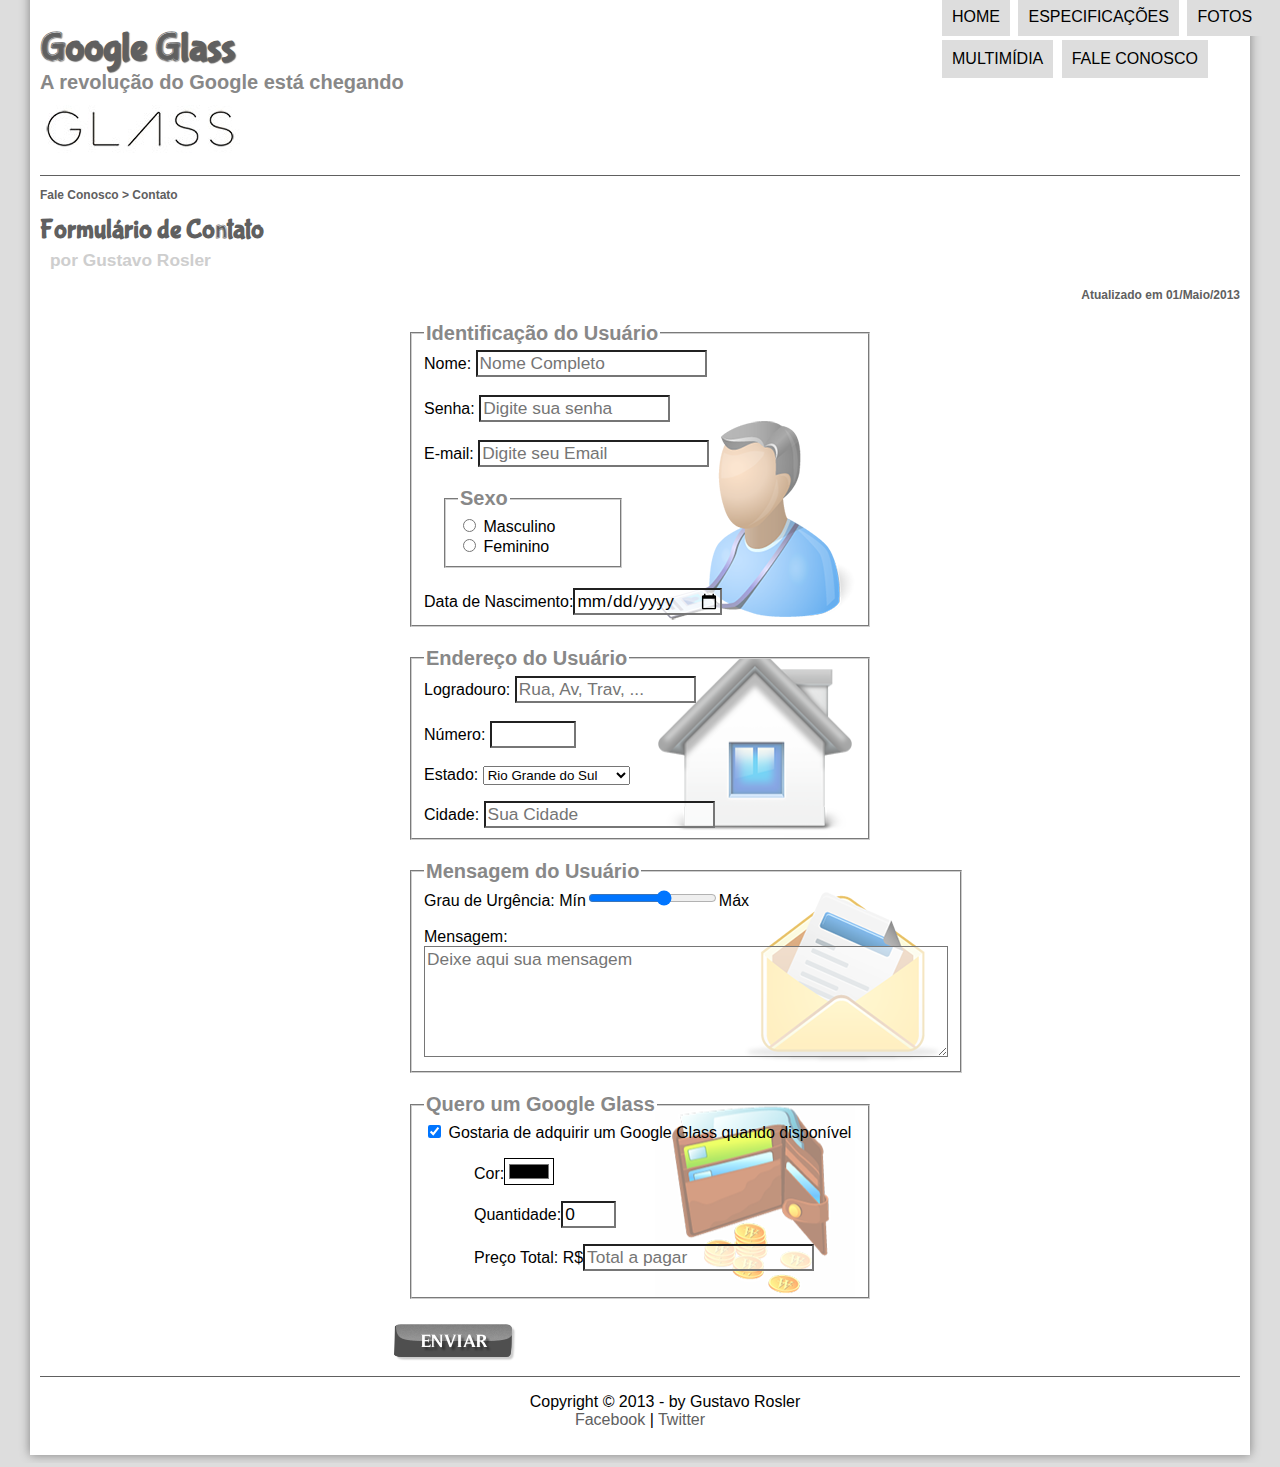
<file: fale-conosco.html>
<!DOCTYPE html>
<html lang="pt-br">

<head>
  <meta charset="UTF-8" />
  <title>Tudo sobre Google Glass</title>
  <link rel="stylesheet" type="text/css" href="_css/estilo.css" />
  <link rel="stylesheet" href="_css/form.css" />
  <script src="_javascript/funcoes.js"></script>
  <script>
    function calc_total() {
      var qtd = parseInt(document.getElementById('cQtd').value)
      tot = qtd * 1500;
      document.getElementById('cTot').value = tot;
    }
  </script>
</head>

<body>
  <div id="interface">

    <header id="cabecalho">

      <hgroup>
        <h1>Google Glass</h1>
        <h2>A revolução do Google está chegando</h2>
      </hgroup>

      <img id="icone" src="_imagens/contato.png">

      <nav id="menu">
        <h1>Menu Principal</h1>
        <ul type="disc">
          <li onmouseover="mudaFoto('_imagens/home.png')" onmouseout="mudaFoto('_imagens/contato.png')"><a
              href="index.html">Home</a></li>
          <li onmouseover="mudaFoto('_imagens/especificacoes.png')" onmouseout="mudaFoto('_imagens/contato.png')"><a
              href="specs.html">Especificações</a></li>
          <li onmouseover="mudaFoto('_imagens/fotos.png')" onmouseout="mudaFoto('_imagens/contato.png')"><a
              href="fotos.html">Fotos</a></li>
          <li onmouseover="mudaFoto('_imagens/multimidia.png')" onmouseout="mudaFoto('_imagens/contato.png')"><a
              href="multimidia.html">Multimídia</a></li>
          <li onmouseover="mudaFoto('_imagens/contato.png')" onmouseout="mudaFoto('_imagens/contato.png')"><a
              href="fale-conosco.html">Fale conosco</a></li>
        </ul>
      </nav>

    </header>

    <section id="corpo-full">

      <article id="noticia-principal">
        <header id="cabecalho-artigo">
          <hgroup>
            <h3>Fale Conosco > Contato</h3>
            <h1>Formulário de Contato</h1>
            <h2>por Gustavo Rosler</h2>
            <h3 class="direita">Atualizado em 01/Maio/2013</h3>
          </hgroup>
        </header>
      </article>
    </section>

    <form method="POST" id="fContato" action="mailto:androidreiiii@gmail.com" oninput="calc_total();">
      <fieldset id="usuario">
        <legend>Identificação do Usuário</legend>
        <label for="cNome">Nome:</label> <input type="text" name="tNome" id="cNome" size="20" maxlength="30"
          placeholder="Nome Completo" /><br /><br />
        <label for="cSenha">Senha:</label> <input type="password" name="tSenha" id="cSenha" size="16" maxlength="16"
          placeholder="Digite sua senha" /><br /><br />
        <label for="cMail">E-mail:</label> <input type="email" name="tMail" id="cMail" size="20" maxlength="30"
          placeholder="Digite seu Email" />
        <fieldset id="sexo">
          <legend>Sexo</legend>
          <input type="radio" name="tSexo" id="cMasc" /> <label for="cMasc">Masculino</label><br />
          <input type="radio" name="tSexo" id="cFem" /> <label for="cFem">Feminino</label>
        </fieldset>
        <label for="cDate">Data de Nascimento:</label><input type="date" name="tDate" id="cDate">
      </fieldset>

      <fieldset id="endereco">
        <legend>Endereço do Usuário</legend>
        <label for="cRua">Logradouro:</label> <input type="text" name="tRua" id="cRua" size="15" maxlength="80"
          placeholder="Rua, Av, Trav, ..." /><br /><br />
        <label for="cNum">Número:</label> <input type="number" name="tNum" id="cNum" min="0" max="9999" /><br /><br />
        <label for="cEst">Estado:</label>
        <select name="tEst" id="cEst">
          <optgroup label="Região Sudeste">
            <option>Rio de Janeiro</option>
            <option>Sao Paulo</option>
            <option>Minas Gerais</option>
          </optgroup>
          <optgroup label="Região Sul">
            <option>Santa Catarina</option>
            <option>Paraná</option>
            <option selected>Rio Grande do Sul</option>
          </optgroup>
        </select></p>
        <label for="cCid">Cidade:</label>
        <input type="text" name="tCid" id="cCid" size="20" maxlength="40" placeholder="Sua Cidade" list="cidades" />
        <datalist id="cidades">
          <option value="Rio de Janeiro"></option>
          <option value="Nova Iguaçu"></option>
          <option value="Niterói"></option>
          <option value="Belford Roxo"></option>
        </datalist>
      </fieldset>

      <fieldset id="mensagem">
        <legend>Mensagem do Usuário</legend>
        <label for="cUrg">Grau de Urgência:</label>
        Mín<input type="range" name="tUrg" id="cUrg" min="0" max="10" step="2" />Máx<br /><br />
        <label for="cMsg">Mensagem:</label>
        <textarea name="tMsg" id="cMsg" cols="50" rows="5" placeholder="Deixe aqui sua mensagem"></textarea>
      </fieldset>

      <fieldset id="pedido">
        <legend>Quero um Google Glass</legend>
        <input type="checkbox" name="tPed" id="cPed" checked />
        <label for="cPed">Gostaria de adquirir um Google Glass quando disponível</label>
        <p><label for="cCor">Cor:</label><input type="color" name="tCor" id="cCor" />
        </p>
        <p><label for="cQtd">Quantidade:</label><input type="number" name="tQtd" id="cQtd" min="0" max="5" value="0" />
        </p>
        <p><label for="cTot">Preço Total: R$</label><input type="text" name="tTot" id="cTot" placeholder="Total a pagar"
            readonly />
        </p>
      </fieldset>

      <input type="image" name="tEnviar" src="_imagens/botao-enviar.png" />
    </form>

    <footer id="rodape">
      <p>Copyright &copy; 2013 - by Gustavo Rosler <br />
        <a href="https://www.facebook.com/gustavorosler1/" target="_blank">Facebook</a> |
        <a href="https://twitter.com/gustavoarosler" target="_blank">Twitter</a>
      </p>
    </footer>
  </div>
</body>

</html>
</file>
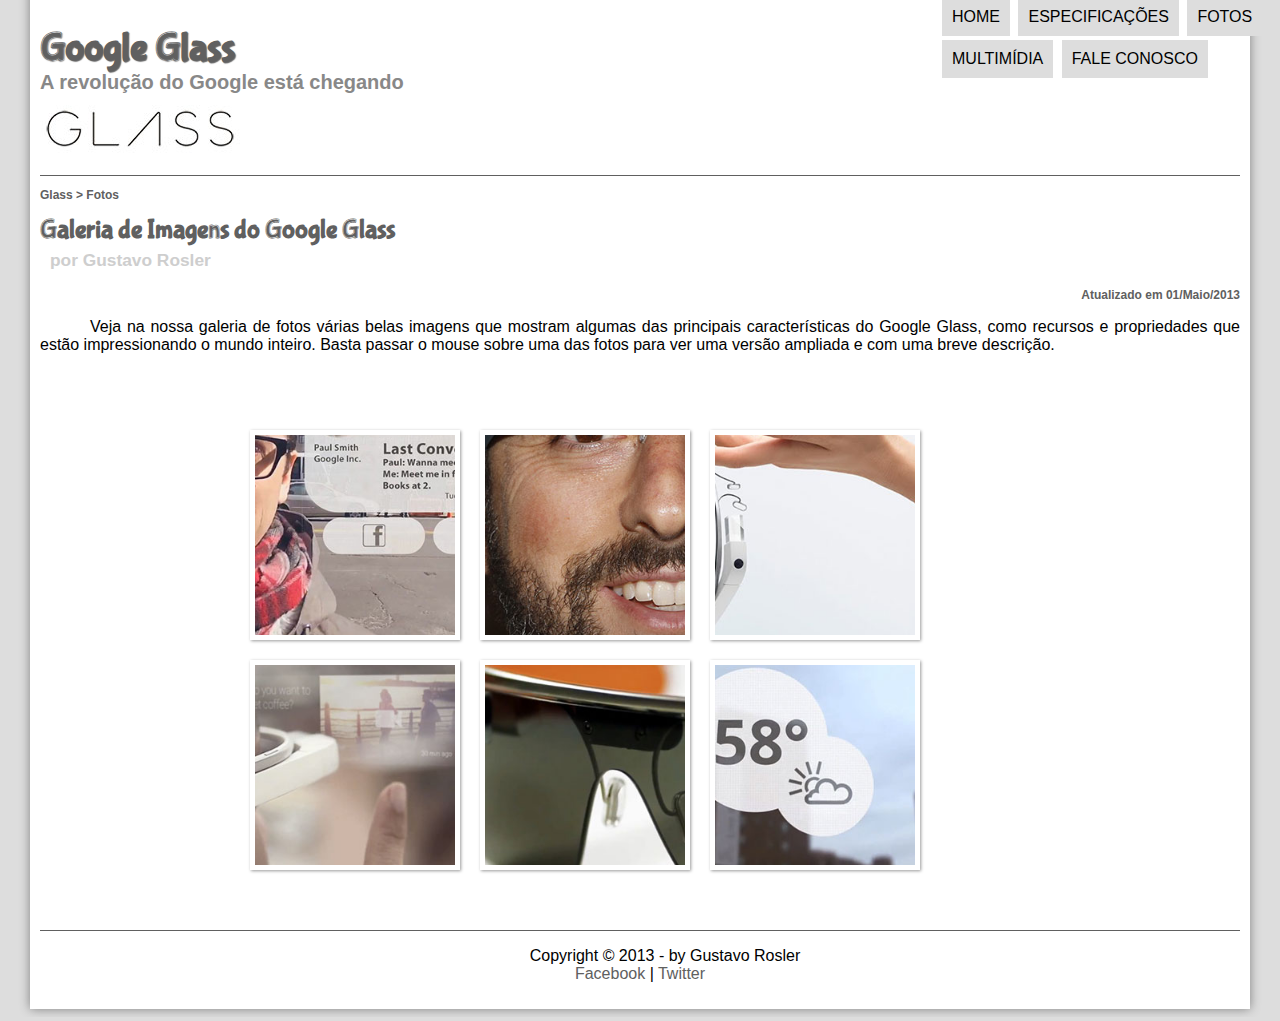
<file: fotos.html>
<!DOCTYPE html>
<html lang="pt-br">
<head>
    <meta charset="UTF-8"/>
    <title>Tudo sobre Google Glass</title>
    <link rel="stylesheet" type="text/css" href="_css/estilo.css"/>
    <link rel="stylesheet" href="_css/fotos.css"/>
</head>
<script src="_javascript/funcoes.js"></script>
<body>
<div id="interface">

    <header id="cabecalho">

    <hgroup>
    <h1>Google Glass</h1>
    <h2>A revolução do Google está chegando</h2>
    </hgroup>

<img id="icone" src="_imagens/fotos.png">
<nav id="menu">
    <h1>Menu Principal</h1>
<ul type="disc">
    <li onmouseover="mudaFoto('_imagens/home.png')" onmouseout="mudaFoto('_imagens/fotos.png')"><a href="index.html">Home</a></li>
    <li onmouseover="mudaFoto('_imagens/especificacoes.png')" onmouseout="mudaFoto('_imagens/fotos.png')"><a href="specs.html">Especificações</a></li>
    <li onmouseover="mudaFoto('_imagens/fotos.png')" onmouseout="mudaFoto('_imagens/fotos.png')"><a href="fotos.html">Fotos</a></li>
    <li onmouseover="mudaFoto('_imagens/multimidia.png')" onmouseout="mudaFoto('_imagens/fotos.png')"><a href="multimidia.html">Multimídia</a></li>
    <li onmouseover="mudaFoto('_imagens/contato.png')" onmouseout="mudaFoto('_imagens/fotos.png')"><a href="fale-conosco.html">Fale conosco</a></li>
</ul>
</nav>

</header>

<section id="corpo-full">

    <article id="noticia-principal"> 
        <header id="cabecalho-artigo">  
        <hgroup>
            <h3>Glass > Fotos</h3>
            <h1>Galeria de Imagens do Google Glass</h1>
            <h2>por Gustavo Rosler</h2>
            <h3 class="direita">Atualizado em 01/Maio/2013</h3>
        </hgroup>
        </header>


<p>Veja na nossa galeria de fotos várias belas imagens que mostram algumas das principais características do Google Glass, como recursos e propriedades que estão impressionando o mundo inteiro. Basta passar o mouse sobre uma das fotos para ver uma versão ampliada e com uma breve descrição.</p>

<ul id="album-fotos">
    <li id="foto01"><span>Agenda e lembretes</span></li>
    <li id="foto02"><span>Sergey Brin usando o Glass</span></li>
    <li id="foto03"><span>Leve e compacto</span></li>
    <li id="foto04"><span>Sensação de uma tela de 50"</span></li>
    <li id="foto05"><span>Vários tipos de lente</span></li>
    <li id="foto06"><span>Informações importantes</span></li>
</ul>

    </article>
</section>

<footer id="rodape">
    <p>Copyright &copy; 2013 - by Gustavo Rosler <br/>
    <a href="https://www.facebook.com/gustavorosler1/" target="_blank">Facebook</a>  |
    <a href="https://twitter.com/gustavoarosler" target="_blank">Twitter</a></p>
</footer>
</div>
</body>
</html>
</file>
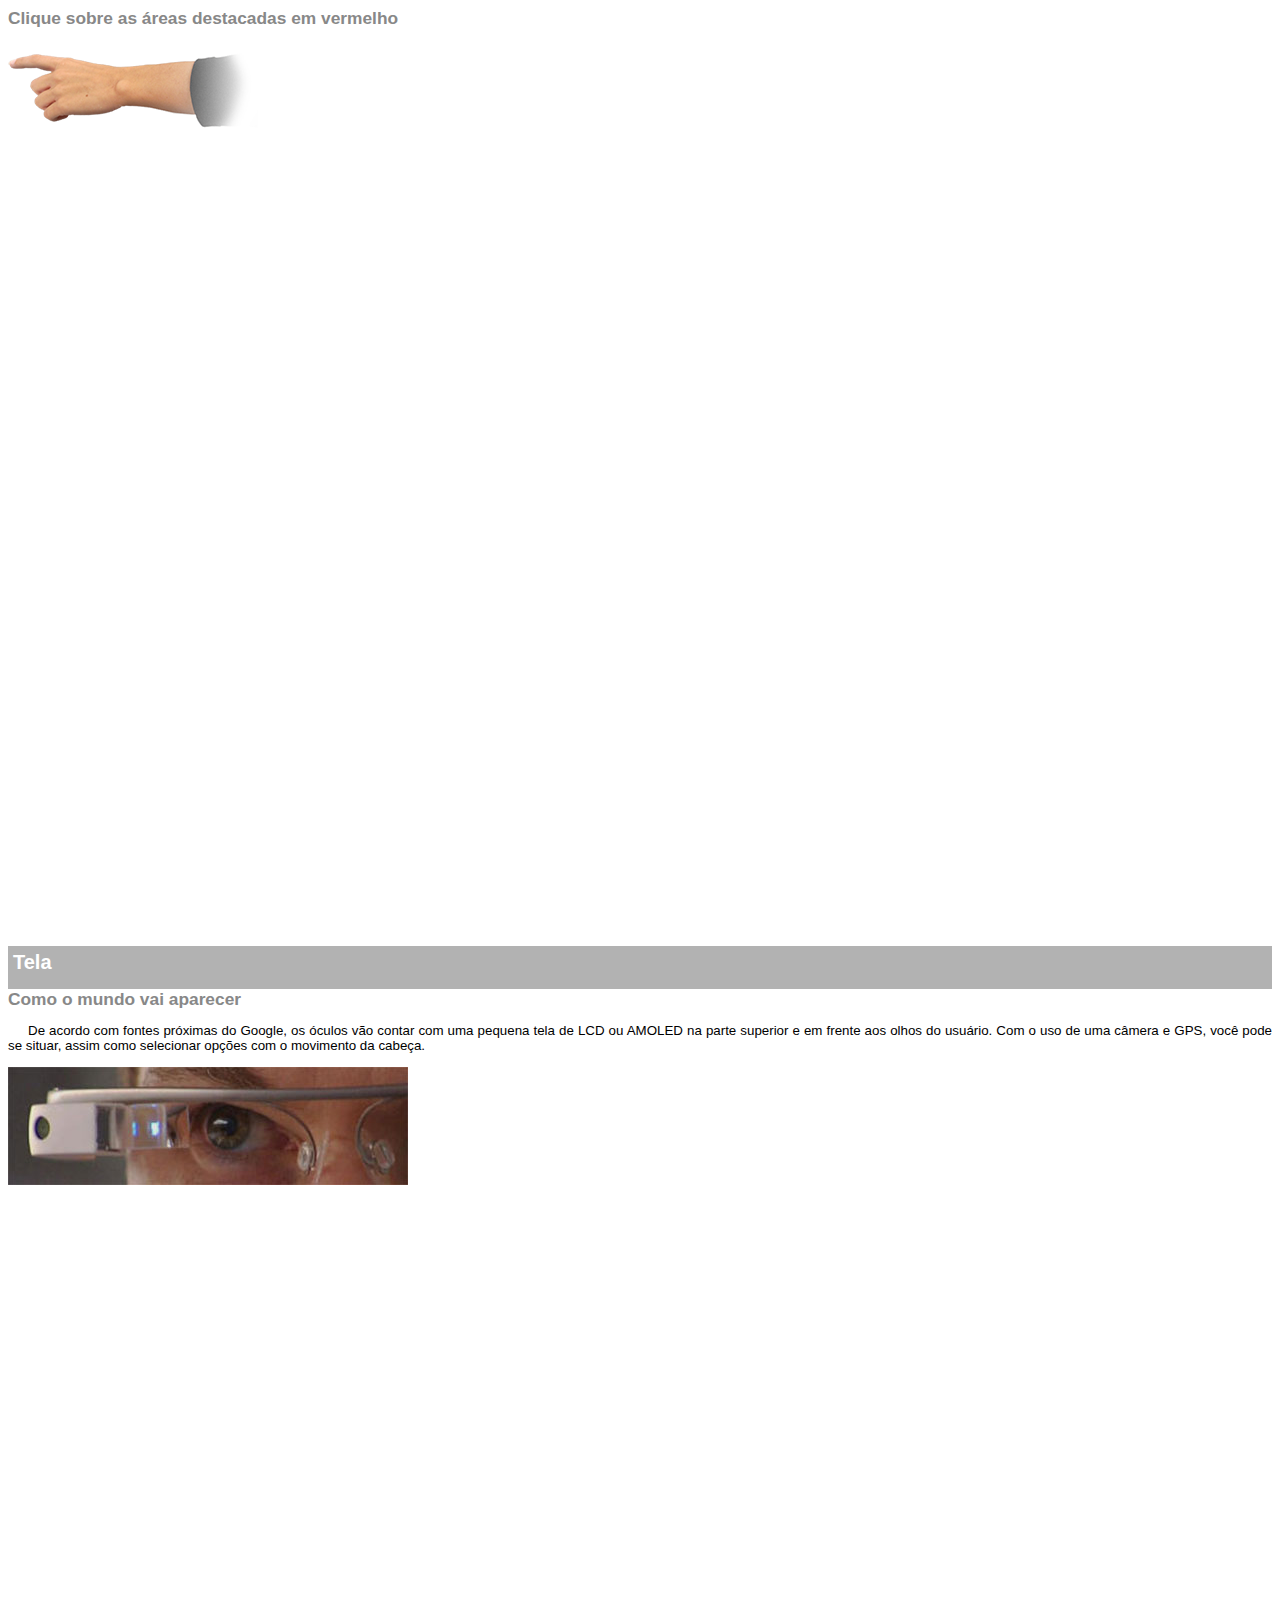
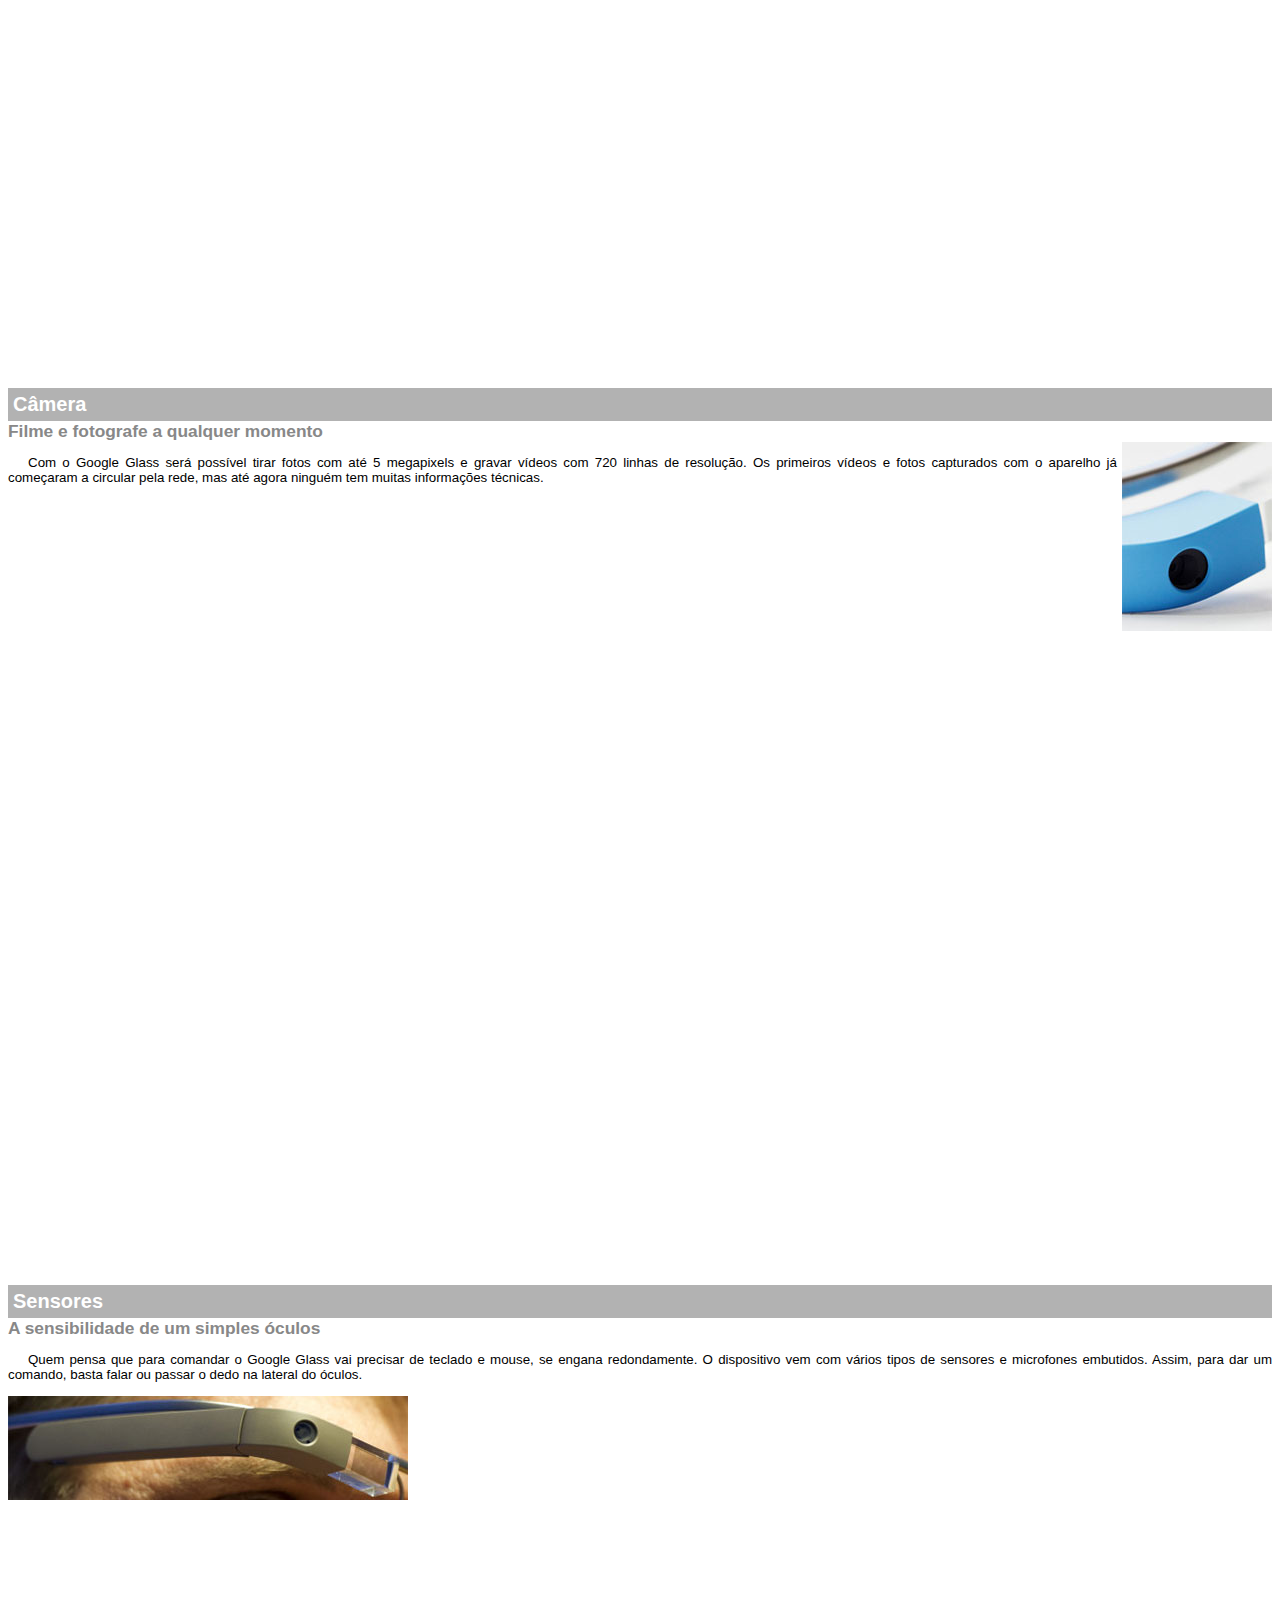
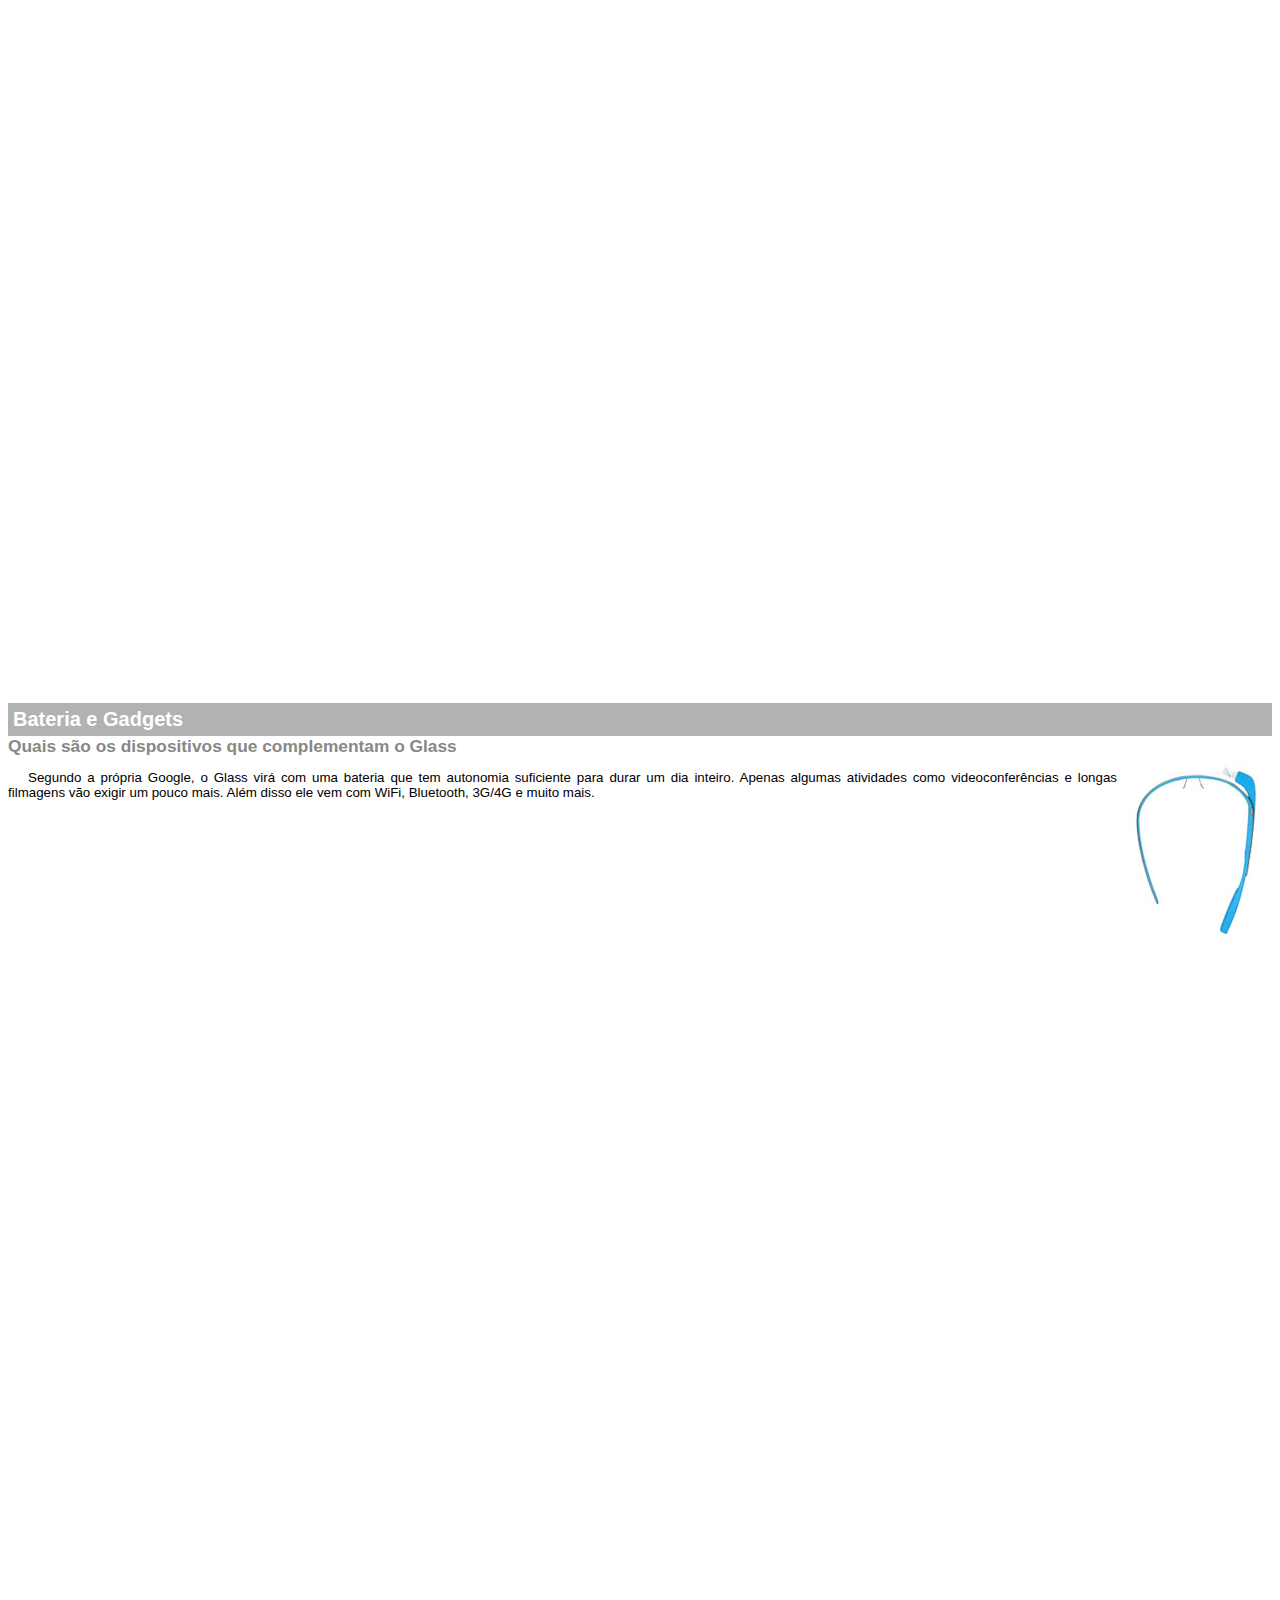
<file: google-glass.html>
<!DOCTYPE html>
<html>
<head>
    <meta charset="UTF-8"/>
    <title>Informações sobre Google Glass</title>
    <style>
        body {
            font-family: Arial;
            font-size: 10pt;
        }

        p {
           text-align: justify;
           text-indent: 20px; 
        }

        article h1 {
            font-size: 15pt;
            color: #ffffff;
            background-color: rgba(0, 0, 0, .3);
            padding: 5px;
            margin: 0px;
        }

        article h2 {
            font-size: 13pt;
            color: #888888;
            margin: 0px;

        }

        article {
            margin-bottom: 800px;
        }

        img.img-dir{
            display: block;
            float: right;
            margin-left: 5px;
        }

    </style>
</head>
<body>

<article id="topo">    
    <header> 
        <h2>Clique sobre as áreas destacadas em vermelho</h2>
    </header>
<img src="_imagens/mao.png" alt="Mão apontando para a esquerda"/></article>

<article id="tela">
    <header>
        <h1>Tela<h1>
        <h2>Como o mundo vai aparecer</h2>
    </header>
    <p>De acordo com fontes próximas do Google, os óculos vão contar com uma pequena tela de LCD ou AMOLED na parte superior e em frente aos olhos do usuário. Com o uso de uma câmera e GPS, você pode se situar, assim como selecionar opções com o movimento da cabeça.</p>
<img src="_imagens/det-tela.jpg" alt="Tela do Google Glass"/></article>

<article id="camera">
    <header>
        <h1>Câmera</h1>
        <h2>Filme e fotografe a qualquer momento</h2>
    </header>
<img src="_imagens/det-camera.jpg" class="img-dir" alt="Câmera do Google Glass"/>
    <p>Com o Google Glass será possível tirar fotos com até 5 megapixels e gravar vídeos com 720 linhas de resolução. Os primeiros vídeos e fotos capturados com o aparelho já começaram a circular pela rede, mas até agora ninguém tem muitas informações técnicas.</p>
</article>

<article id="sensores">
    <header>
        <h1>Sensores</h1>
        <h2>A sensibilidade de um simples óculos</h2>
    </header>
    <p>Quem pensa que para comandar o Google Glass vai precisar de teclado e mouse, se engana redondamente. O dispositivo vem com vários tipos de sensores e microfones embutidos. Assim, para dar um comando, basta falar ou passar o dedo na lateral do óculos.</p>
<img src="_imagens/det-touch.jpg" alt="Sensores do Google Glass"></article>

<article id="gadgets">
    <header>
        <h1>Bateria e Gadgets</h1>
        <h2>Quais são os dispositivos que complementam o Glass</h2>
    </header>
<img src="_imagens/det-bateria.jpg" class="img-dir" alt=" Bateria e Gadgets do Google Glass"/>
    <p>Segundo a própria Google, o Glass virá com uma bateria que tem autonomia suficiente para durar um dia inteiro. Apenas algumas atividades como videoconferências e longas filmagens vão exigir um pouco mais. Além disso ele vem com WiFi, Bluetooth, 3G/4G e muito mais.</p></article>
</body>
</html>
</file>
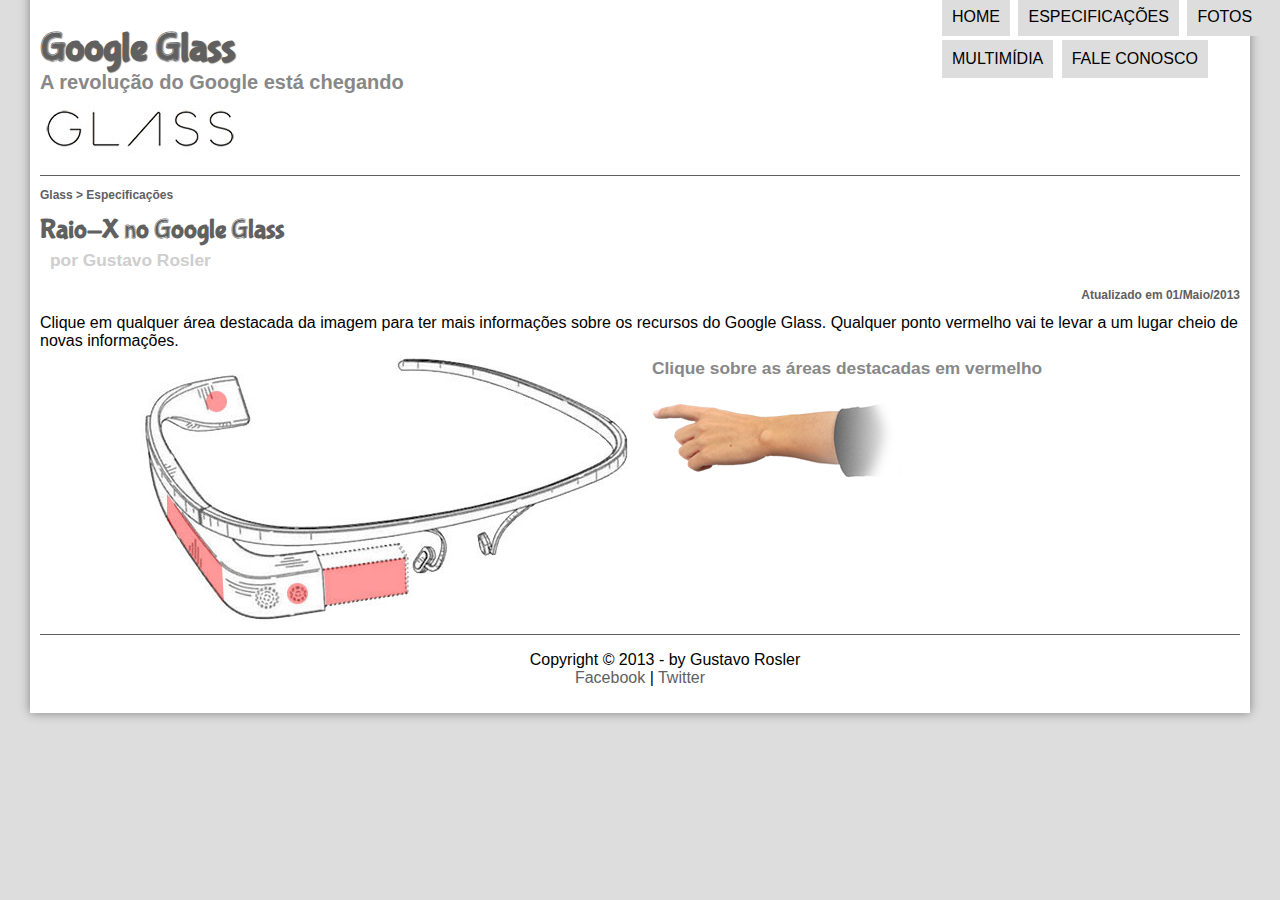
<file: specs.html>
<!DOCTYPE html>
<html lang="pt-br">
<head>
    <meta charset="UTF-8"/>
    <title>Tudo sobre Google Glass</title>
    <link rel="stylesheet" href="_css/estilo.css"/>
    <link rel="stylesheet" href="_css/specs.css"/>
</head>
<script src="_javascript/funcoes.js"></script>
<body>
<div id="interface">

    <header id="cabecalho">

    <hgroup>
    <h1>Google Glass</h1>
    <h2>A revolução do Google está chegando</h2>
    </hgroup>

<img id="icone" src="_imagens/especificacoes.png">

<nav id="menu">
    <h1>Menu Principal</h1>
<ul type="disc">
    <li onmouseover="mudaFoto('_imagens/home.png')" onmouseout="mudaFoto('_imagens/especificacoes.png')"><a href="index.html">Home</a></li>
    <li onmouseover="mudaFoto('_imagens/especificacoes.png')" onmouseout="mudaFoto('_imagens/especificacoes.png')"><a href="specs.html">Especificações</a></li>
    <li onmouseover="mudaFoto('_imagens/fotos.png')" onmouseout="mudaFoto('_imagens/especificacoes.png')"><a href="fotos.html">Fotos</a></li>
    <li onmouseover="mudaFoto('_imagens/multimidia.png')" onmouseout="mudaFoto('_imagens/especificacoes.png')"><a href="multimidia.html">Multimídia</a></li>
    <li onmouseover="mudaFoto('_imagens/contato.png')" onmouseout="mudaFoto('_imagens/especificacoes.png')"><a href="fale-conosco.html">Fale conosco</a></li>
</ul>
</nav>

</header>

<section id="corpo-full">

<article id="noticia-principal"> 
    <header id="cabecalho-artigo">  
    <hgroup>
        <h3>Glass > Especificações</h3>
        <h1>Raio-X no Google Glass</h1>
        <h2>por Gustavo Rosler</h2>
        <h3 class="direita">Atualizado em 01/Maio/2013</h3>
    </hgroup>
    </header>

Clique em qualquer área destacada da imagem para ter mais informações sobre os recursos do Google Glass. Qualquer ponto vermelho vai te levar a um lugar cheio de novas informações.

<section id="conteudo">
    <img src="_imagens/glass-esquema-marcado.jpg" usemap="#meumapa">
    <map name="meumapa">
        <area shape="rect" coords="179,202,270,260" href="google-glass.html#tela" target="janela"/>
        <area shape="circle" coords="158,243,12" href="google-glass.html#camera" target="janela"/>
        <area shape="circle" coords="73,52,12" href="google-glass.html#gadgets" target="janela"/>
        <area shape="poly" coords="28,143,83,216,84,249,27,169" href="google-glass.html#sensores" target="janela">
    </map>
    <iframe src="google-glass.html" scrolling="no" name="janela" id="frame-spec"></iframe>
</section>

</article>
</section>

<footer id="rodape">
    <p>Copyright &copy; 2013 - by Gustavo Rosler <br/>
    <a href="https://www.facebook.com/gustavorosler1/" target="_blank">Facebook</a>  |
    <a href="https://twitter.com/gustavoarosler" target="_blank">Twitter</a></p>
</footer>
</div>
</body>
</html>
</file>
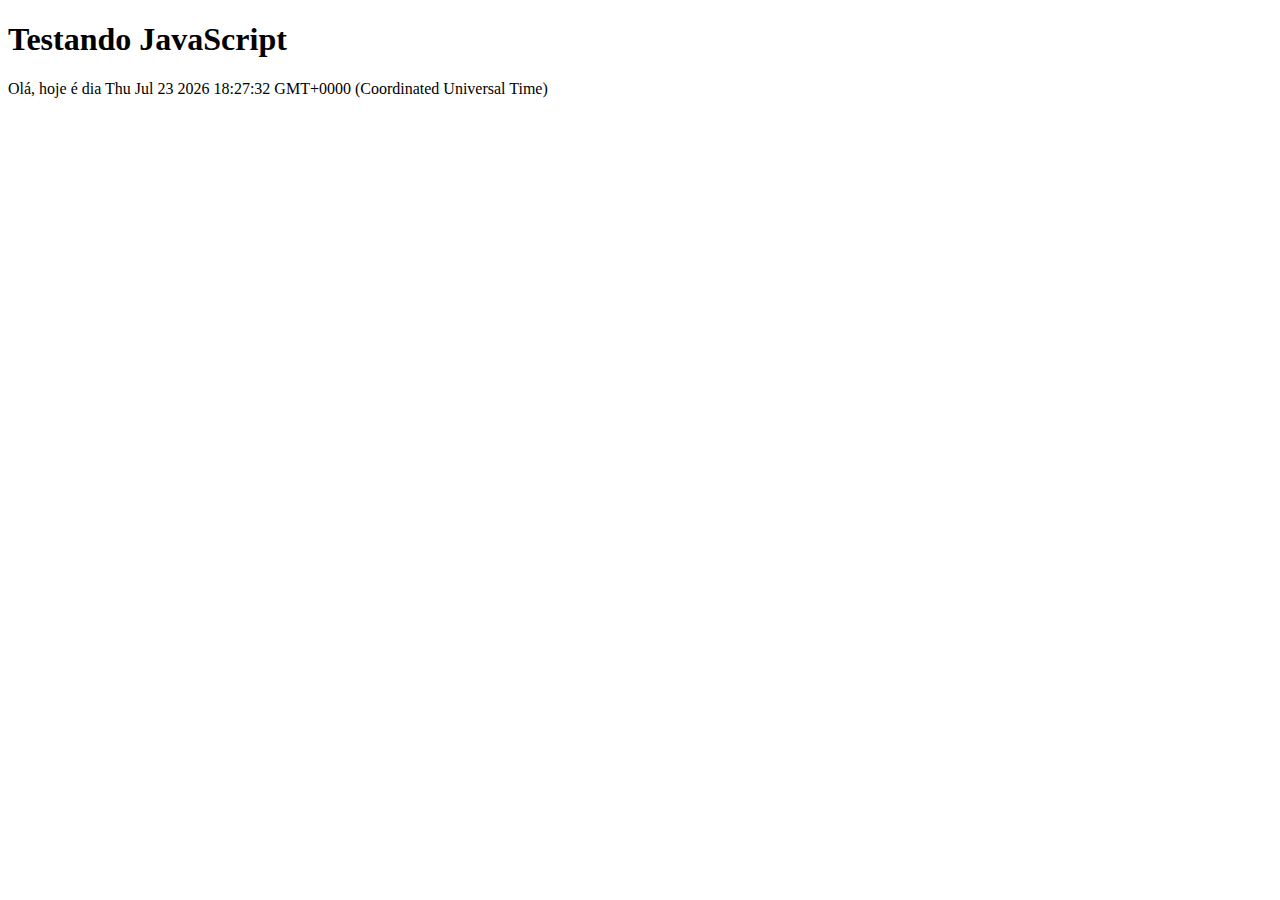
<file: TESTEJS.html>
<!DOCTYPE html>
<html lang="pt-br">
<head>
    <title>Teste JavaScript</title>
    <meta charset="UTF-8">
</head>
<body>
    <h1>Testando JavaScript</h1>
    <script>
        document.write ("Olá, hoje é dia " + Date());
    </script>
</body>
</html>
</file>
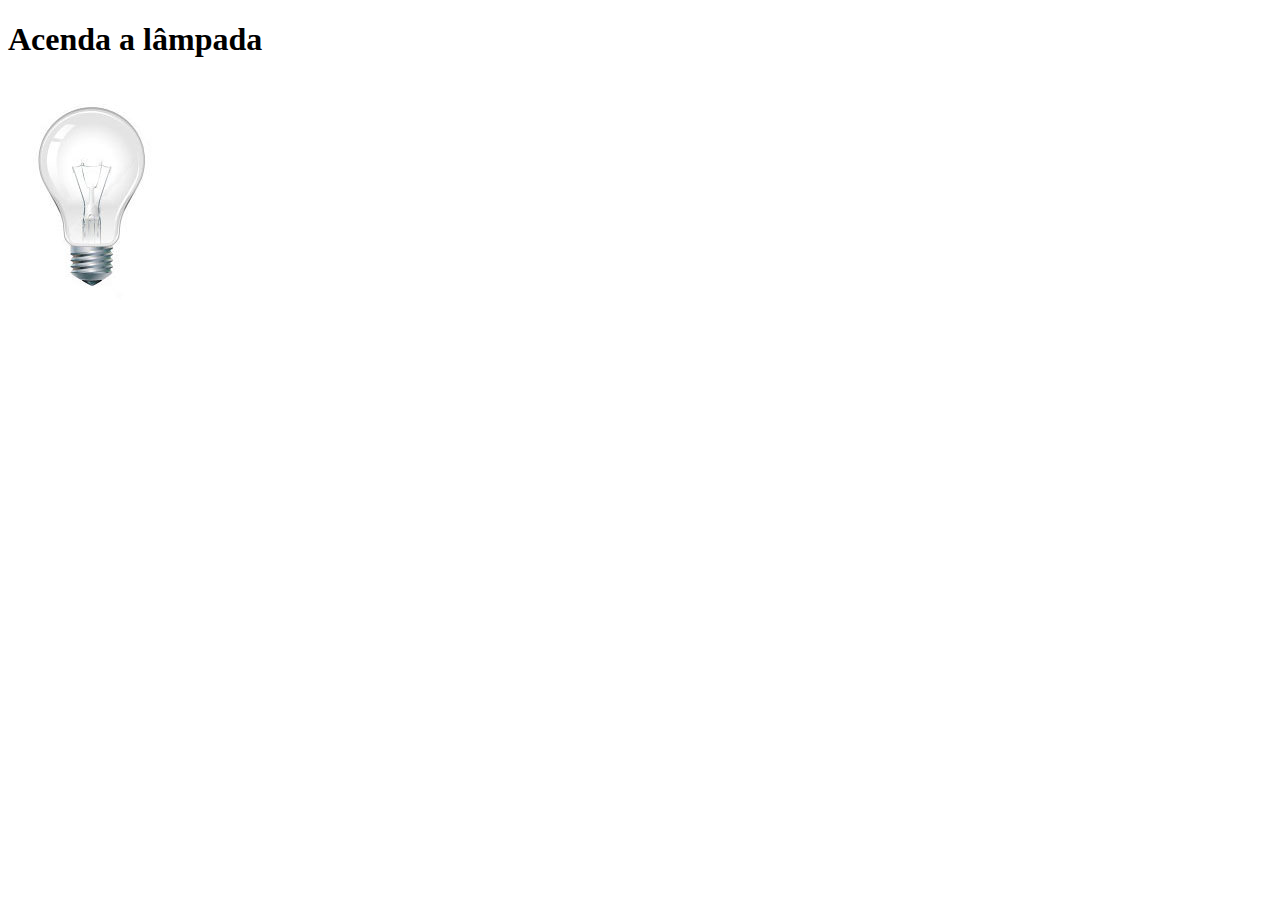
<file: TESTEJS2.html>
<!DOCTYPE html>
<html>
<head>
    <title>Teste JavaScript 2</title>
    <meta charset="UTF-8"/>
    <script>
        function acendeLampada() {
            document.getElementById("luz").src = "_imagens/lampada-acesa.jpg";

        }
        function apagaLampada() {
            document.getElementById("luz").src = "_imagens/lampada-apagada.jpg";
        }
        function quebraLampada() {
            document.getElementById("luz").src = "_imagens/lampada-quebrada.jpg";
        }
    </script>
</head>
<body>
    <h1>Acenda a lâmpada</h1>
    <img src="_imagens/lampada-apagada.jpg" id="luz" onmousemove="acendeLampada()" onmouseout="apagaLampada()" onclick="quebraLampada()"/>
</body>
</html>
</file>
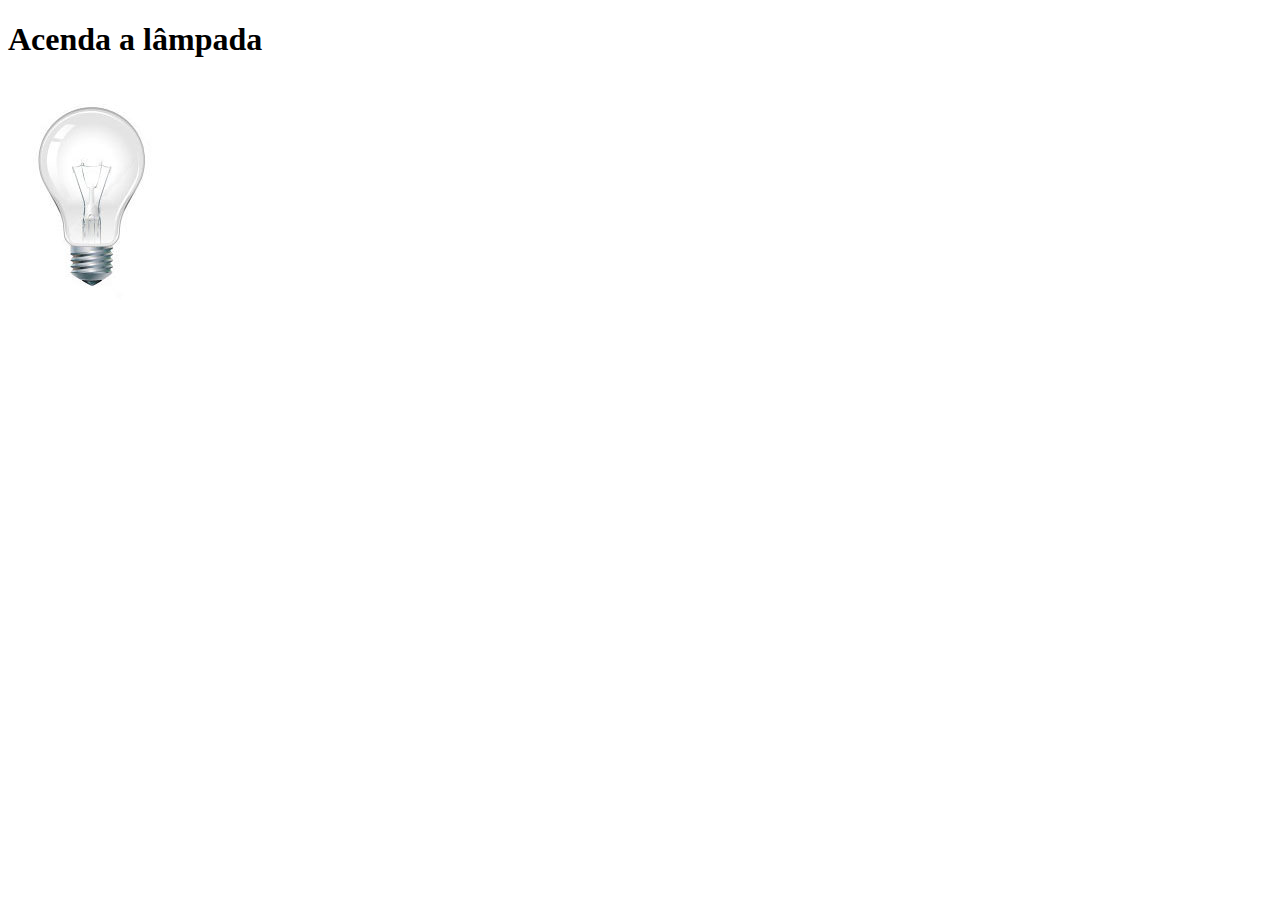
<file: TESTEJS3.html>
<!DOCTYPE html>
<html>
<head>
    <title>Teste JavaScript 3</title>
    <meta charset="UTF-8"/>
    <script>
        var quebrada = false;
        function mudaLampada(tipo) {
            if (!quebrada) {
                document.getElementById("luz").src = "_imagens/" + tipo + ".jpg";
                if (tipo == 'lampada-quebrada') {
                    quebrada = true;
                }
            }

        }
    </script>
</head>
<body>
    <h1>Acenda a lâmpada</h1>
    <img src="_imagens/lampada-apagada.jpg" id="luz" onmousemove="mudaLampada('lampada-acesa')" onmouseout="mudaLampada('lampada-apagada')" onclick="mudaLampada('lampada-quebrada')"/>
</body>
</html>
</file>
<file: _css/estilo.css>
@charset "UTF-8";
@font-face {
  font-family: 'FonteLogo';
  src: url("../_fonts/bubblegum-sans-regular.otf");
}

/* -------Formatação de imagens com estilo------- */

/* -------Formatação de imagens com estilo------- */

/* -------Formatação de imagens com estilo------- */

body {
  font-family: Arial, sans-serif;
  background-color: #dddddd;
  color: rgba(0, 0, 0, 1);
}

div#interface {
  width: 1200px;
  background-color: white;
  margin: -20px auto 0px auto;
  box-shadow: 0px 0px 10px gray;
  padding: 10px;
}

p {
  text-align: justify;
  text-indent: 50px;
}

a {
  color: #606060;
  text-decoration: none;
}

a:hover {
  text-decoration: underline;
}

header#cabecalho img#icone {
  position: absolute;
  left: 1400px;
  top: 70px;
}

header#cabecalho {
  border-bottom: 1px #606060 solid;
  height: 150px;
  background: url("../_imagens/glass-logo-peq.jpg") no-repeat 0px 80px;
}

header#cabecalho h1 {
  font-family: 'FonteLogo', sans-serif;
  font-size: 30pt;
  color: #606060;
  text-shadow: 1px 1px 1px rgba(0, 0, 0, .6);
  padding: 0px;
  margin-bottom: 0px;
}

header#cabecalho h2 {
  font-family: Arial, sans-serif;
  color: #888888;
  font-size: 15pt;
  padding: 0px;
  margin-top: 0px;
}

figure.foto-legenda {
  position: relative;
  border: 8px solid white;
  box-shadow: 1px 1px 4px black;
}

figure.foto-legenda img {
  width: 100%;
  height: 100%;
}

figure.foto-legenda figcaption {
  opacity: 0;
  position: absolute;
  top: 0px;
  background-color: rgba(0, 0, 0, .4);
  color: white;
  width: 100%;
  height: 100%;
  padding: 10px;
  box-sizing: border-box;
  transition: opacity 1s;
}

figure.foto-legenda:hover figcaption {
  opacity: 1;
}

/* ----------------Formatação do MENU---------------- */

/* ----------------Formatação do MENU---------------- */

/* ----------------Formatação do MENU---------------- */

nav#menu {
  display: block;
}

nav#menu ul {
  list-style: none;
  text-transform: uppercase;
  position: absolute;
  top: -20px;
  left: 900px;
}

nav#menu li {
  display: inline-block;
  background-color: #dddddd;
  padding: 10px;
  margin: 2px;
  transition: background-color 1s;
}

nav#menu li:hover {
  background-color: #606060;
}

nav#menu h1 {
  display: none;
}

nav#menu a {
  color: black;
  text-decoration: none;
}

nav#menu a:hover {
  color: white;
  text-decoration: underline;
}

/* ----------------Formatação do corpo do site---------------- */

/* ----------------Formatação do corpo do site---------------- */

/* ----------------Formatação do corpo do site---------------- */

section#corpo {
  display: block;
  width: 580px;
  float: left;
  border-right: 1px solid #606060;
  padding-right: 15px;
}

article#noticia-principal h2 {
  font-size: 13pt;
  color: #606060;
  background-color: #dddddd;
  padding: 5px 0px 5px 10px;
  margin: 10px 0px 10px 0px;
}

header#cabecalho-artigo h1 {
  font-family: 'FonteLogo', sans-serif;
  font-size: 20pt;
  color: #606060;
  margin-bottom: 0px;
  margin-top: 0px;
}

.direita {
  text-align: right;
}

header#cabecalho-artigo h2 {
  font-size: 13pt;
  color: #cecece;
  background-color: #ffffff;
  margin: 0px;
}

header#cabecalho-artigo h3 {
  font-size: 12px;
  color: #606060;
}

table#tabelaspec {
  border: 1px solid #606060;
  border-spacing: 0px;
  margin-left: auto;
  margin-right: auto;
}

table#tabelaspec td {
  border: 1px solid #606060;
  padding: 10px;
  text-align: center;
  vertical-align: middle;
}

table#tabelaspec td.ce {
  color: white;
  background-color: #606060;
  vertical-align: top;
  font-weight: bold;
  text-align: right;
}

table#tabelaspec td.cd {
  background-color: #cecece;
  text-align: left;
}

table#tabelaspec caption {
  color: #888888;
  font-size: 13pt;
  font-weight: bolder;
}

table#tabelaspec caption span {
  display: block;
  float: right;
  color: black;
  font-size: 8pt;
  margin-top: 10px;
}

/* ----------------Formatação da área lateral---------------- */

/* ----------------Formatação da área lateral---------------- */

/* ----------------Formatação da área lateral---------------- */

aside#lateral {
  display: block;
  width: 569px;
  float: right;
  background-color: #dddddd;
  padding: 10px;
  margin-top: 10px;
  box-shadow: 2px 2px 2px rgba(0, 0, 0, .5);
}

aside#lateral h1 {
  font-family: 'FonteLogo', sans-serif;
  font-size: 20pt;
  color: #606060;
  margin-top: 0px;
}

aside#lateral h2 {
  background-color: #606060;
  font-size: 13pt;
  color: #ffffff;
  padding: 5px;
}

/* ----------------Formatação do rodapé---------------- */

/* ----------------Formatação do rodapé---------------- */

/* ----------------Formatação do rodapé---------------- */

footer#rodape {
  clear: both;
  border-top: 1px #606060 solid;
}

footer#rodape p {
  text-align: center;
}
</file>
<file: _css/form.css>
@charset "UTF-8";

form {
    width: 500px;
    margin: auto;
}

input, textarea {
    font-family: sans-serif;
    font-weight: normal;
    font-size: 13pt;
    background-color: rgba(255, 255, 255, .6);
}

input:hover, textarea:hover {
    background-color: #dddddd;
}

legend {
    color: #888888;
    font-weight: bold;
    font-size: 15pt;
    font-family: sans-serif;
}

fieldset {
    border-color: #cecece;
    margin: 20px;
}

fieldset#sexo {
    width: 150px;
}

fieldset#usuario {
    background: url("../_imagens/icone-contato.png") no-repeat 95% 95%;
}

fieldset#endereco {
    background: url("../_imagens/icone-endereco.png") no-repeat 95% 95%;
}

fieldset#mensagem {
    background: url("../_imagens/icone-mensagem.png") no-repeat 95% 95%;
}

fieldset#pedido {
    background: url("../_imagens/icone-pagamento.png") no-repeat 95% 95%;
}
</file>
<file: _css/fotos.css>
@charset "UTF-8";

ul#album-fotos {
    width: 800px;
    margin: 0 auto;
    padding: 50px;
    overflow: hidden;
    list-style: none;
}

ul#album-fotos li {
    float: left;
    width: 200px;
    height: 200px;
    margin: 10px;
    border: 5px solid #ffffff;
    background-color: #ffffff;
    box-shadow: 1px 1px 3px rgba(0, 0, 0, .4);
    -webkit-transition: all .4s ease-in;
}

ul#album-fotos li span {
    opacity: 0;
    color: #ffffff;
    text-shadow: 1px 1px 1px black;
    background-color: rgba(0, 0, 0, .3) ;
    font-size: 9pt;
    line-height: 370px;
    padding: 5px;
}

ul#album-fotos li:hover {
    -webkit-transform: scale(1.5);
}

ul#album-fotos li:hover span {
    opacity: 1;
}

ul#album-fotos li#foto01 {
    background: url('../_imagens/galeria-01.jpg') no-repeat;
    background-position: 50% 50%;
    background-size: 400px 400px;
    background-color: #ffffff;
}

ul#album-fotos li#foto01:hover {
    background-position: 0px 0px;
    background-size: 200px 200px;
}

ul#album-fotos li#foto02 {
    background: url('../_imagens/galeria-02.jpg') no-repeat;
    background-position: 50% 50%;
    background-size: 400px 400px;
    background-color: #ffffff;
}

ul#album-fotos li#foto02:hover {
    background-position: 0px 0px;
    background-size: 200px 200px;
}


ul#album-fotos li#foto03 {
    background: url('../_imagens/galeria-03.jpg') no-repeat;
    background-position: 50% 50%;
    background-size: 400px 400px;
    background-color: #ffffff;
}

ul#album-fotos li#foto03:hover {
    background-position: 0px 0px;
    background-size: 200px 200px;
}

ul#album-fotos li#foto04 {
    background: url('../_imagens/galeria-04.jpg') no-repeat;
    background-position: 50% 50%;
    background-size: 400px 400px;
    background-color: #ffffff;
}

ul#album-fotos li#foto04:hover {
    background-position: 0px 0px;
    background-size: 200px 200px;
}

ul#album-fotos li#foto05 {
    background: url('../_imagens/galeria-05.jpg') no-repeat;
    background-position: 50% 50%;
    background-size: 400px 400px;
    background-color: #ffffff;
}

ul#album-fotos li#foto05:hover {
    background-position: 0px 0px;
    background-size: 200px 200px;
}

ul#album-fotos li#foto06 {
    background: url('../_imagens/galeria-06.jpg') no-repeat;
    background-position: 50% 50%;
    background-size: 400px 400px;
    background-color: #ffffff;
}

ul#album-fotos li#foto06:hover {
    background-position: 0px 0px;
    background-size: 200px 200px;
}
</file>
<file: _css/specs.css>
@charset "UTF-8";
section#conteudo {
  width: 1000px;
  margin: auto;
}

iframe#frame-spec {
  width: 420px;
  height: 280px;
  border: none;
  overflow: hidden;
  -ms-overflow-style: none;
  /* IE and Edge */
  scrollbar-width: none;
}

iframe#frame-spec::-webkit-scrollbar {
  display: none;
}
</file>
